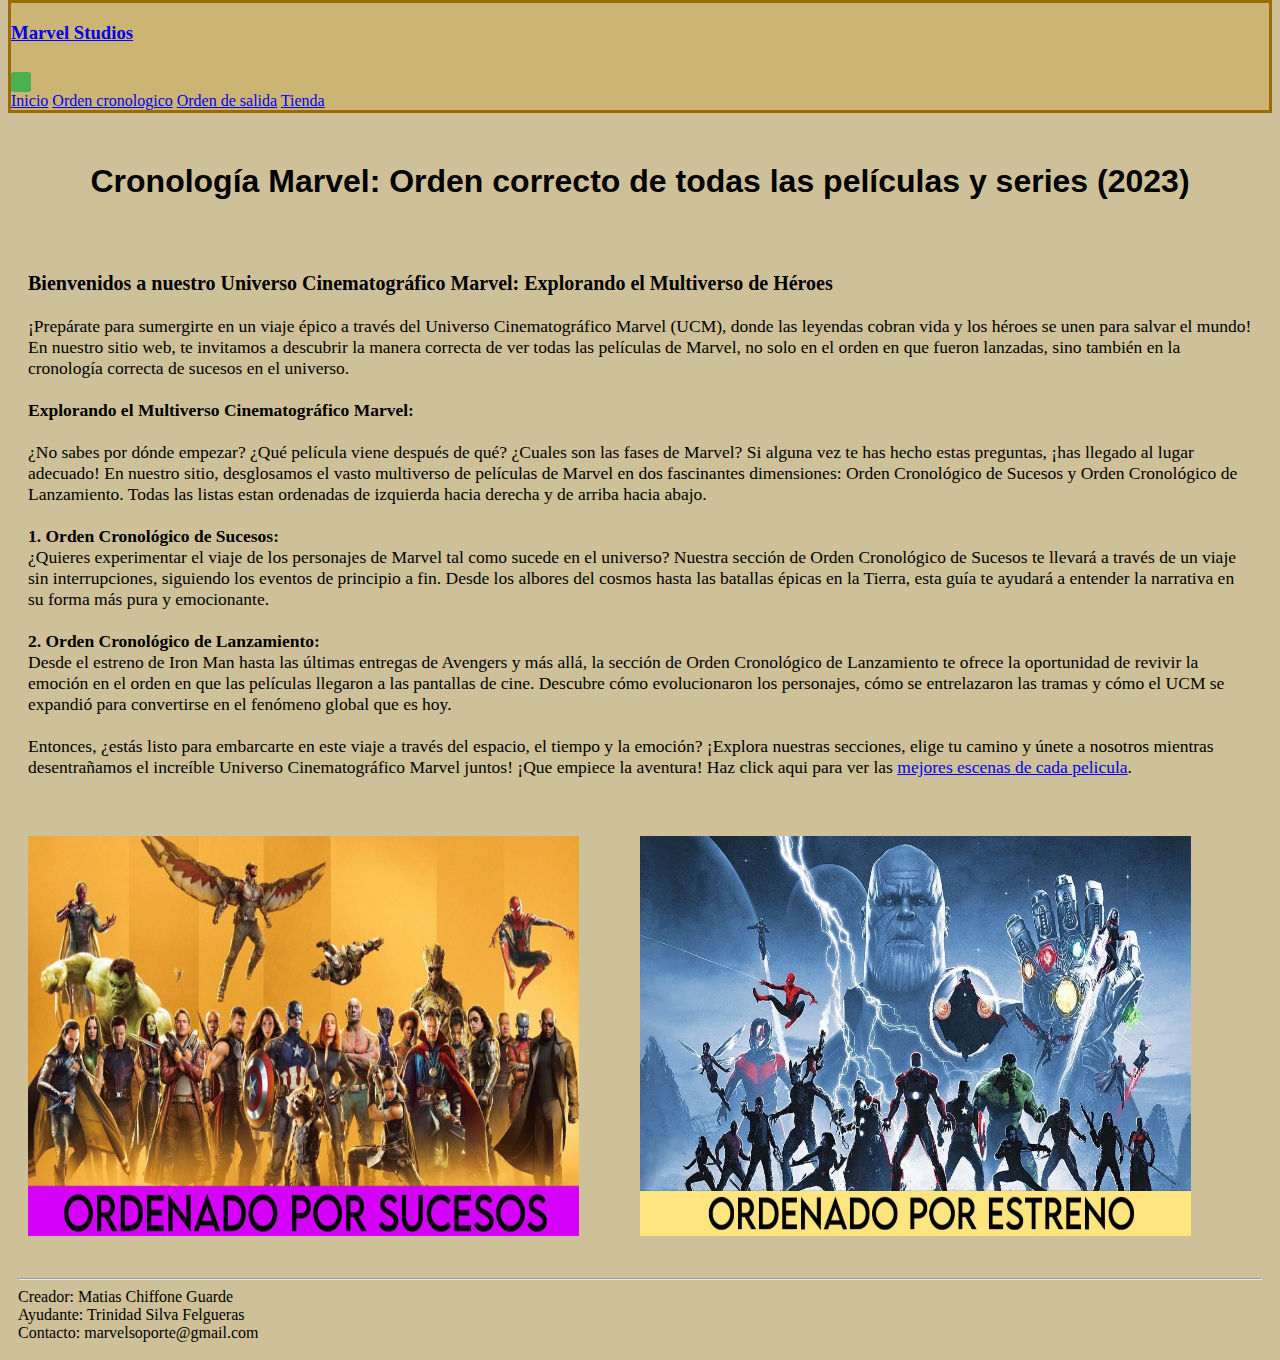
<file: index.html>
<!DOCTYPE html>
<html lang="en">
<head>
    <link href="https://cdn.jsdelivr.net/npm/bootstrap@5.3.2/dist/css/bootstrap.min.css" rel="stylesheet" integrity="sha384-T3c6CoIi6uLrA9TneNEoa7RxnatzjcDSCmG1MXxSR1GAsXEV/Dwwykc2MPK8M2HN" crossorigin="anonymous">
    <script src="https://cdn.jsdelivr.net/npm/bootstrap@5.3.2/dist/js/bootstrap.bundle.min.js" integrity="sha384-C6RzsynM9kWDrMNeT87bh95OGNyZPhcTNXj1NW7RuBCsyN/o0jlpcV8Qyq46cDfL" crossorigin="anonymous"></script>
    <link rel="stylesheet" href="style.css">
    <script src="mijava.js"></script>

    <meta charset="UTF-8">
    <meta name="viewport" content="width=device-width, initial-scale=1.0">
    <title>Programacion Web</title>
</head>
<body> 

        <nav class="navbar navbar-expand-lg ">
            <div class="container-fluid" >
                <a class="navbar-brand" href="#"><h3>Marvel Studios</h3></a>
                <button class="navbar-toggler" type="button" data-bs-toggle="collapse" data-bs-target="#navbarNavAltMarkup" aria-controls="navbarNavAltMarkup" aria-expanded="false" aria-label="Toggle navigation">
                <span class="navbar-toggler-icon"></span>
                </button>
                <div class="collapse navbar-collapse" id="navbarNavAltMarkup">
                <div class="navbar-nav">
                    <a class="nav-link active" aria-current="page" href="index.html">Inicio</a>
                    <a class="nav-link" href="cronologico.html">Orden cronologico</a>
                    <a class="nav-link" href="salida.html">Orden de salida</a>
                    <a class="nav-link" href="tienda.html">Tienda</a>
                </div>
            </div>
            </div>
        </nav>

    <main>
        

        <br>
        


        <div class="titulo"> <h1>Cronología Marvel: Orden correcto de todas las películas y series (2023)</h1> </div>

        <div class="texto">
            <br><div class="subtitulos">Bienvenidos a nuestro Universo Cinematográfico Marvel: Explorando el Multiverso de Héroes </div>

            <br> ¡Prepárate para sumergirte en un viaje épico a través del Universo Cinematográfico Marvel (UCM), donde las leyendas cobran vida y los héroes se unen para salvar el mundo! En nuestro sitio web, te invitamos a descubrir la manera correcta de ver todas las películas de Marvel, no solo en el orden en que fueron lanzadas, sino también en la cronología correcta de sucesos en el universo.

            <br><br><div class="b">Explorando el Multiverso Cinematográfico Marvel:</div>

            <br>¿No sabes por dónde empezar? ¿Qué película viene después de qué? ¿Cuales son las fases de Marvel? Si alguna vez te has hecho estas preguntas, ¡has llegado al lugar adecuado! En nuestro sitio, desglosamos el vasto multiverso de películas de Marvel en dos fascinantes dimensiones: Orden Cronológico de Sucesos y Orden Cronológico de Lanzamiento. Todas las listas estan ordenadas de izquierda hacia derecha y de arriba hacia abajo.

            <br><br><div class="b">1. Orden Cronológico de Sucesos: </div>
            ¿Quieres experimentar el viaje de los personajes de Marvel tal como sucede en el universo? Nuestra sección de Orden Cronológico de Sucesos te llevará a través de un viaje sin interrupciones, siguiendo los eventos de principio a fin. Desde los albores del cosmos hasta las batallas épicas en la Tierra, esta guía te ayudará a entender la narrativa en su forma más pura y emocionante.

            <br><br><div class="b">2. Orden Cronológico de Lanzamiento:</div> 

            Desde el estreno de Iron Man hasta las últimas entregas de Avengers y más allá, la sección de Orden Cronológico de Lanzamiento te ofrece la oportunidad de revivir la emoción en el orden en que las películas llegaron a las pantallas de cine. Descubre cómo evolucionaron los personajes, cómo se entrelazaron las tramas y cómo el UCM se expandió para convertirse en el fenómeno global que es hoy.


            <br><br>Entonces, ¿estás listo para embarcarte en este viaje a través del espacio, el tiempo y la emoción? ¡Explora nuestras secciones, elige tu camino y únete a nosotros mientras desentrañamos el increíble Universo Cinematográfico Marvel juntos! ¡Que empiece la aventura! Haz click aqui para ver las <a href="https://www.youtube.com/watch?v=KdBJFNo0J7Y" target="blank">mejores escenas de cada pelicula</a>.

        </div>
        <br>
        <div class="imagen-container">
            <a href="cronologico.html">
                <img src="./ORDENADO POR SUCESOS.jpg" alt="Imagen 1">
            </a>
            <a href="salida.html">
                <img src="./ORDENADO POR ESTRENO.jpg" alt="Imagen 2">
            </a>
            
            
        </div>

    </main>

    <footer>
        <hr>
            Creador: Matias Chiffone Guarde 
            <br>Ayudante: Trinidad Silva Felgueras
            <br>Contacto: marvelsoporte@gmail.com
    </footer>
</body>
</html>
</file>
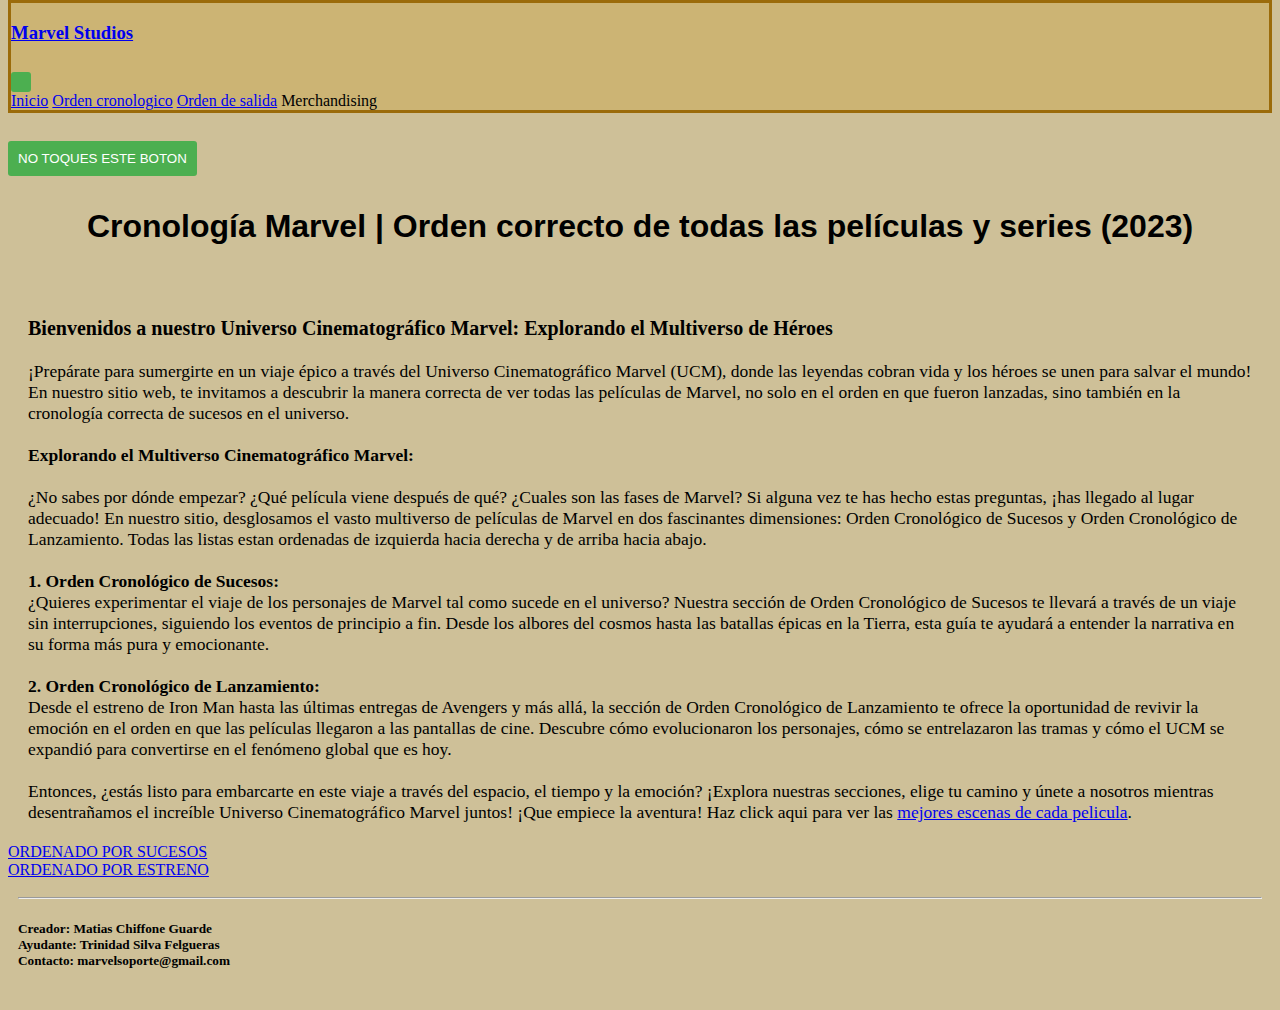
<file: pruebas2.html>
<!DOCTYPE html>
<html lang="en">
<head>
    <link href="https://cdn.jsdelivr.net/npm/bootstrap@5.3.2/dist/css/bootstrap.min.css" rel="stylesheet" integrity="sha384-T3c6CoIi6uLrA9TneNEoa7RxnatzjcDSCmG1MXxSR1GAsXEV/Dwwykc2MPK8M2HN" crossorigin="anonymous">
    <script src="https://cdn.jsdelivr.net/npm/bootstrap@5.3.2/dist/js/bootstrap.bundle.min.js" integrity="sha384-C6RzsynM9kWDrMNeT87bh95OGNyZPhcTNXj1NW7RuBCsyN/o0jlpcV8Qyq46cDfL" crossorigin="anonymous"></script>
    <link rel="stylesheet" href="style.css">
    <script src="pruebas.js"></script>

    <meta charset="UTF-8">
    <meta name="viewport" content="width=device-width, initial-scale=1.0">
    <title>Programacion Web</title>
</head>
<body>

        <nav class="navbar navbar-expand-lg ">
            <div class="container-fluid" >
                <a class="navbar-brand" href="#"><h3>Marvel Studios</h3></a>
                <button class="navbar-toggler" type="button" data-bs-toggle="collapse" data-bs-target="#navbarNavAltMarkup" aria-controls="navbarNavAltMarkup" aria-expanded="false" aria-label="Toggle navigation">
                <span class="navbar-toggler-icon"></span>
                </button>
                <div class="collapse navbar-collapse" id="navbarNavAltMarkup">
                <div class="navbar-nav">
                    <a class="nav-link active" aria-current="page" href="index.html">Inicio</a>
                    <a class="nav-link" href="cronologico.html">Orden cronologico</a>
                    <a class="nav-link" href="salida.html">Orden de salida</a>
                    <a class="nav-link" >Merchandising</a>
                </div>
            </div>
            </div>
        </nav>

    <main>
        
        <br>        

        <button onclick="saludar()">NO TOQUES ESTE BOTON</button>

        <br>
        


        <div class="titulo"> <h1>Cronología Marvel | Orden correcto de todas las películas y series (2023)</h1> </div>

        <div class="texto">
            <br><div class="subtitulos">Bienvenidos a nuestro Universo Cinematográfico Marvel: Explorando el Multiverso de Héroes </div>

            <br> ¡Prepárate para sumergirte en un viaje épico a través del Universo Cinematográfico Marvel (UCM), donde las leyendas cobran vida y los héroes se unen para salvar el mundo! En nuestro sitio web, te invitamos a descubrir la manera correcta de ver todas las películas de Marvel, no solo en el orden en que fueron lanzadas, sino también en la cronología correcta de sucesos en el universo.

            <br><br><div class="b">Explorando el Multiverso Cinematográfico Marvel:</div>

            <br>¿No sabes por dónde empezar? ¿Qué película viene después de qué? ¿Cuales son las fases de Marvel? Si alguna vez te has hecho estas preguntas, ¡has llegado al lugar adecuado! En nuestro sitio, desglosamos el vasto multiverso de películas de Marvel en dos fascinantes dimensiones: Orden Cronológico de Sucesos y Orden Cronológico de Lanzamiento. Todas las listas estan ordenadas de izquierda hacia derecha y de arriba hacia abajo.

            <br><br><div class="b">1. Orden Cronológico de Sucesos: </div>
            ¿Quieres experimentar el viaje de los personajes de Marvel tal como sucede en el universo? Nuestra sección de Orden Cronológico de Sucesos te llevará a través de un viaje sin interrupciones, siguiendo los eventos de principio a fin. Desde los albores del cosmos hasta las batallas épicas en la Tierra, esta guía te ayudará a entender la narrativa en su forma más pura y emocionante.

            <br><br><div class="b">2. Orden Cronológico de Lanzamiento:</div> 

            Desde el estreno de Iron Man hasta las últimas entregas de Avengers y más allá, la sección de Orden Cronológico de Lanzamiento te ofrece la oportunidad de revivir la emoción en el orden en que las películas llegaron a las pantallas de cine. Descubre cómo evolucionaron los personajes, cómo se entrelazaron las tramas y cómo el UCM se expandió para convertirse en el fenómeno global que es hoy.


            <br><br>Entonces, ¿estás listo para embarcarte en este viaje a través del espacio, el tiempo y la emoción? ¡Explora nuestras secciones, elige tu camino y únete a nosotros mientras desentrañamos el increíble Universo Cinematográfico Marvel juntos! ¡Que empiece la aventura! Haz click aqui para ver las <a href="https://www.youtube.com/watch?v=KdBJFNo0J7Y" target="blank">mejores escenas de cada pelicula</a>.

        </div>

        <div >
            <a href="cronologico.html" class="enlace-personalizado">
            <div class="caja1">
                ORDENADO POR SUCESOS
            </div>
            </a>
            <a href="salida.html" class="enlace-personalizado">
                <div class="caja2">
                    ORDENADO POR ESTRENO
                </div>
            </a>
        </div>
        
    </main>

    <footer>
        <hr>
        <h5>
            Creador: Matias Chiffone Guarde 
            <br>Ayudante: Trinidad Silva Felgueras
            <br>Contacto: marvelsoporte@gmail.com
        </h5>
    </footer>
</body>
</html>
</file>
<file: style.css>
.navbar{ background-color: #ccb474; display: flex; position: sticky; top: 0px; border: solid; border-color: #9b6b0a;}

#escudo {position: sticky; top: 8px; width: 135px;}

body {background-color:#cec098; margin-top: 0px;}

.b{font-weight: bold}
.subtitulos{font-size: 20px;font-weight: bold}

#flecha-abajo{width: 50px}

.inicio {display: inline-block; padding: 15px; border: 2px solid #543e00}

#cart {
    width: 80%;
    margin: auto;
    display: flex;
    flex-wrap: wrap;
    justify-content: space-around;
    padding: 2;
}

.product {
    border: 1px solid #ddd;
    border-radius: 5px;
    margin: 10px;
    padding: 10px;
    width: 200px;
    text-align: center;
    background-color: white;
}

.product img {
    max-width: 100%;
    height: auto;
    border-radius: 5px;
    margin-bottom: 7px;
}

button {
    background-color: #4caf50;
    color: white;
    padding: 10px;
    border: none;
    border-radius: 3px;
    cursor: pointer;
    margin-top: 10px;}

button:hover {
    background-color: #075f0b;}

#cart-container {
    width: 80%;
    margin: auto;
    background-color: white;
    padding: 20px;
    border-radius: 5px;
    box-shadow: 0 4px 8px rgba(0, 0, 0, 0.1);
    margin-top: 20px;}

#cart-items {
    list-style-type: none;
    padding: 0;}

.cart-item {
    display: flex;
    justify-content: space-between;
    align-items: center;
    border-bottom: 1px solid #ddd;
    padding: 7px 0;}

#success-message {
    display: none;
    background-color: #4caf50;
    color: white;
    padding: 20px;
    text-align: center;
    margin-top: 7px;}  

    .imagen-container {
        margin: 20px;
    }

    .imagen-container img {
        width: 100%; 
        height: auto;
        margin-bottom: 10px; 
    }

.fixed-image {
    position: fixed;
    bottom: 10px;
    right: 10px; 
    z-index: 999; 
}

.fixed-image img {
    width: 100px; 
    height: auto; 
    border-radius: 7%; 
}

footer{padding:10px}

@media only screen and (max-width: 576px){

    .navbar {display: flex; position: sticky; top: 0px; background-color: #d93ff4; border: solid; border-color: #5d136a;}

    body {background-color:#f1a2ff; margin-top: 0px;}

    .titulo{display:flex ; justify-content: center; align-items: center; font-family:Verdana, sans-serif; padding: 10px;}  
    .texto{padding: 20px; font-size: 15.5px;}

    .fases{display: flex; font-size: 30px; justify-content: center; align-items: center;}
    .portada {width: 135px; height: 200px;}

    .portadas1 {display: flex; align-items:baseline; justify-content: space-evenly; flex-wrap: wrap; font-size: 12px; text-align:center;}

    .imagen-container img {
        width: 100%;
    }

    .fixed-image img {
        width: 70px; 
        height: auto; 
        border-radius: 7%; 
    }

}

@media only screen and (min-width: 576px) and (max-width: 768px){

    .navbar {display: flex; position: sticky; top: 0px; background-color: #d93ff4; border: solid; border-color: #5d136a;}

    body {background-color:#f1a2ff; margin-top: 0px;}


    .titulo{display:flex ; justify-content: center; align-items: center;font-family:Verdana, sans-serif;padding: 10px;}
    .texto{padding: 20px; font-size: 16.5px;}
    
    .fases{display: flex; font-size: 37.50px; justify-content: center; align-items: center;}
    .portada {width: 165px; height: 230px;}
    
    .portadas1 {display: flex; align-items:baseline; justify-content: space-evenly; flex-wrap: wrap; font-size: 15px; text-align:center;}

    .imagen-container img {
        width: 90%; 
        margin-bottom: 30px;
    }

    .fixed-image img {
        width: 80px; 
        height: auto; 
        border-radius: 7%; 
    }

}

@media only screen and (min-width: 768px) and (max-width:1025px){ 
    
    body {background-color:#cec098; margin-top: 0px;}   
    .titulo{display:flex ; justify-content: center; align-items: center;font-family:Verdana, sans-serif;padding: 10px;}
    .texto{padding: 20px; font-size: 17.5px;}

    .fases{display: flex; font-size: 50px; justify-content: center; align-items: center;}
    .portada {width: 215px; height: 300px;}

    .portadas1 {display: flex; align-items:baseline; justify-content: space-evenly; flex-wrap: wrap; text-align:center;}

    .imagen-container {
        display: flex;
        justify-content: space-around;
        align-items: center;
    }

    .imagen-container img {
        width: 90%;
        height:300px; 
        margin-bottom: 0; 
    }
}

@media only screen and (min-width: 1025px){ 
    
    body {background-color:#cec098; margin-top: 0px;}   
    .titulo{display:flex ; justify-content: center; align-items: center;font-family:Verdana, sans-serif;padding: 10px;}
    .texto{padding: 20px; font-size: 17.5px;}

    .fases{display: flex; font-size: 50px; justify-content: center; align-items: center;}
    .portada {width: 215px; height: 300px;}

    .portadas1 {display: flex; align-items:baseline; justify-content: space-evenly; flex-wrap: wrap; text-align:center;}

    .imagen-container {
        display: flex;
        justify-content: space-around;
        align-items: center;
    }

    .imagen-container img {
        width: 90%;
        height:400px; 
        margin-bottom: 0;}
}
</file>
